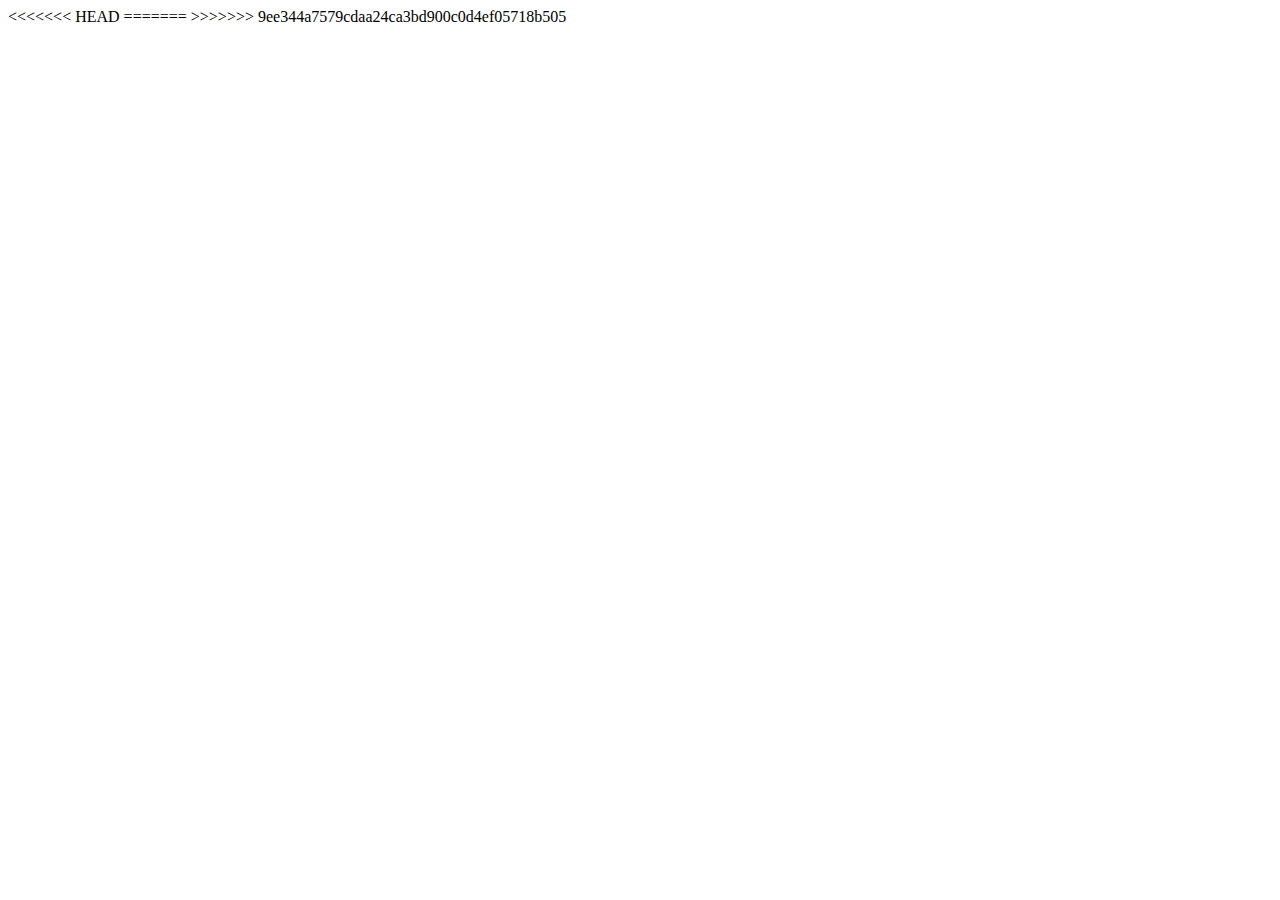
<file: index.html>
<!DOCTYPE html>
<html lang="en">
<head>
    <meta charset="UTF-8">
    <meta name="viewport" content="width=device-width, initial-scale=1.0">
    <title>Document</title>
</head>
<body>
<<<<<<< HEAD
    <script src="script.js"></script>
=======
    

    <script src="script1.js"></script>
>>>>>>> 9ee344a7579cdaa24ca3bd900c0d4ef05718b505
</body>
</html>
</file>
